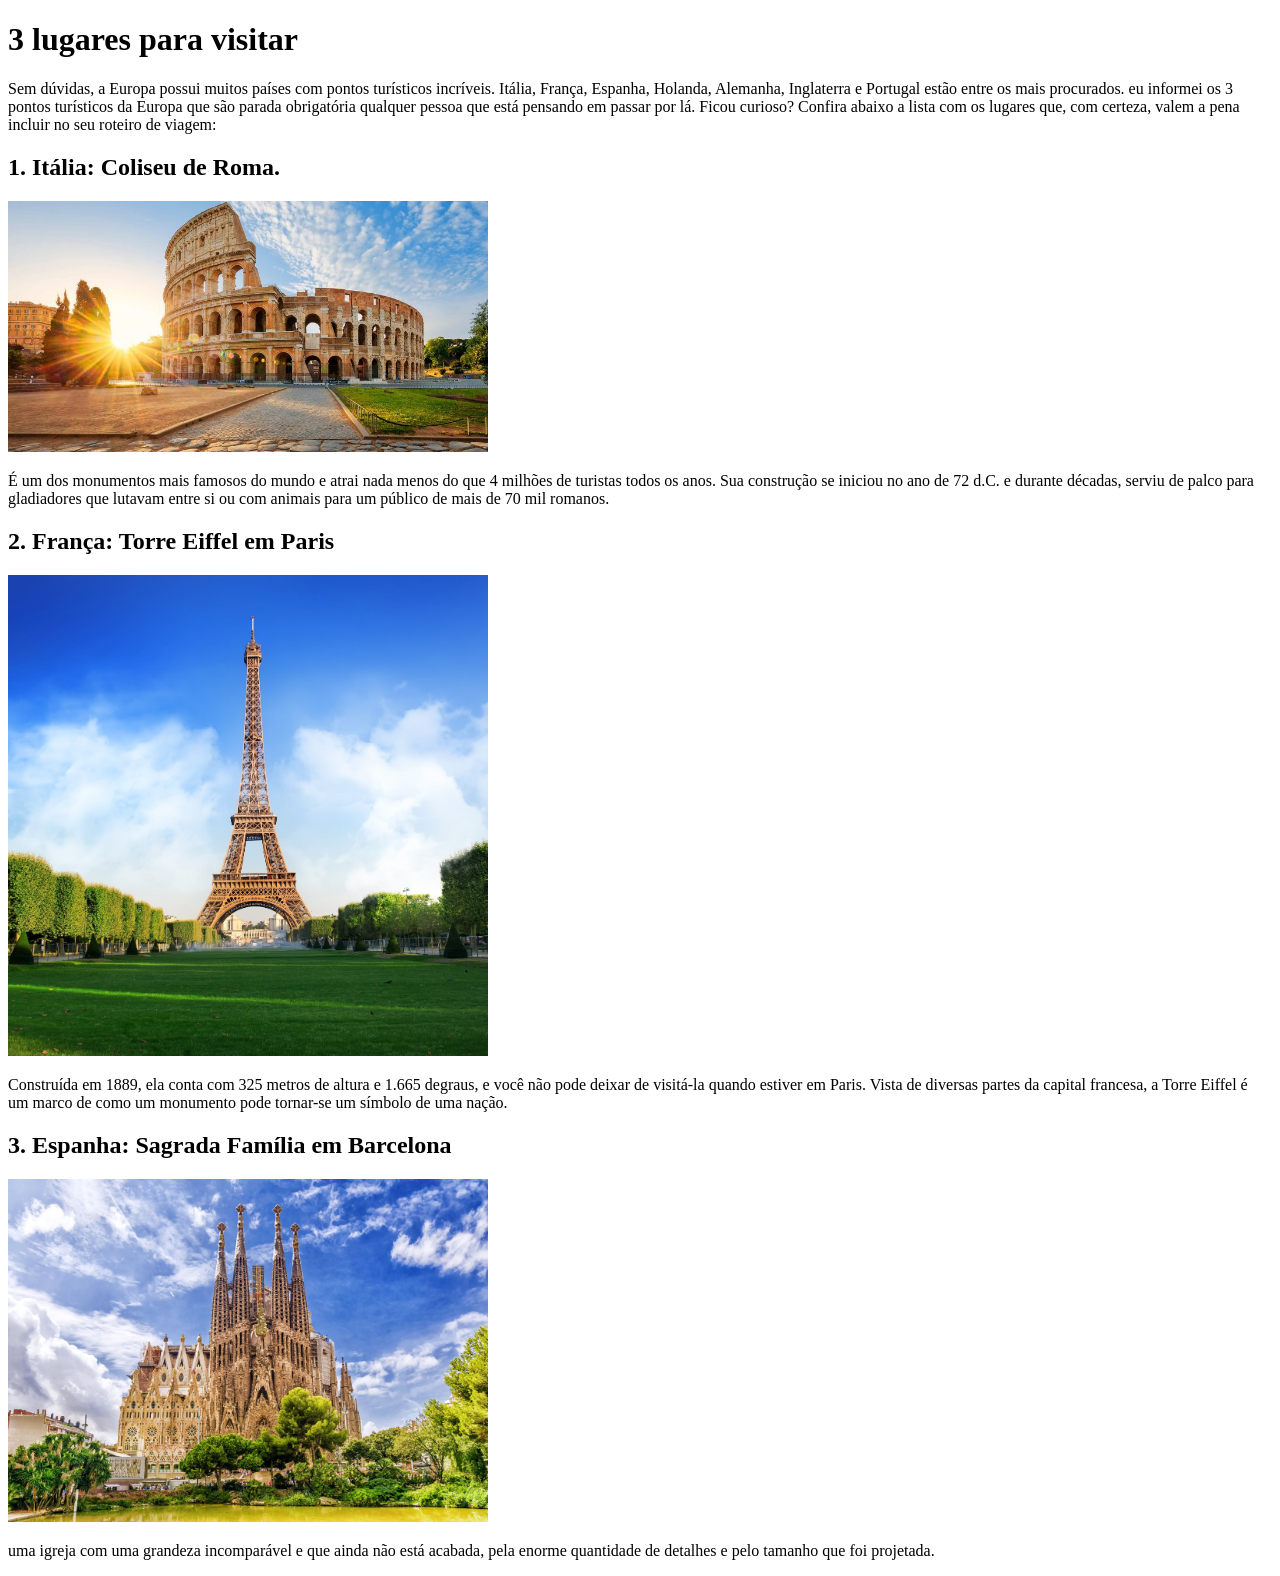
<file: html/atividade-Europa/index.html>
<!DOCTYPE html>
<html lang="pt-br">
<cabeça>
    <meta charset="UTF-8">
    <meta name="viewport" content="width=device-width, initial-scale=1.0">
    <title>Turismo na Europa</title>
</head>
<corpo>
    <h1>3 lugares para visitar</h1>
    <p>Sem dúvidas, a Europa possui muitos países com pontos turísticos incríveis. Itália, França, Espanha, Holanda, Alemanha, Inglaterra e Portugal 
     estão entre os mais procurados. eu informei os 3 pontos turísticos da Europa que são parada obrigatória qualquer pessoa que está pensando em passar por lá. 
     Ficou curioso? Confira abaixo a lista com os lugares que, com certeza, valem a pena incluir no seu roteiro de viagem:</p>
    

    <h2>1. Itália: Coliseu de Roma.</h2>
    <img src="img/passagens-aereas-roma.jpg" width="480" alt="Coliseu de Roma">
    <p>É um dos monumentos mais famosos do mundo e atrai nada menos do que 4 milhões de turistas todos os anos. Sua construção se iniciou no ano de 72 d.C. e durante décadas, serviu de palco para gladiadores que lutavam entre si ou com animais para um público de mais de 70 mil romanos.</p>
    <h2>2. França: Torre Eiffel em Paris</h2>
    <img src="img/torre-eiffel-em-paris-na-franca-1567603153764_v2_1x1.jpg" width="480" alt="Torre Eiffel">
    <p>Construída em 1889, ela conta com 325 metros de altura e 1.665 degraus, e você não pode deixar de visitá-la quando estiver em Paris. Vista de diversas partes da capital francesa, a Torre Eiffel é um marco de como um monumento pode tornar-se um símbolo de uma nação. </p>
    <h2>3. Espanha: Sagrada Família em Barcelona</h2>
    <img src="img/sagrada-familia-580081957.jpg" width="480" alt="Sagrada Família">
    <p>uma igreja com uma grandeza incomparável e que ainda não está acabada, pela enorme quantidade de detalhes e pelo tamanho que foi projetada.</p>
</body>
</html>
</file>
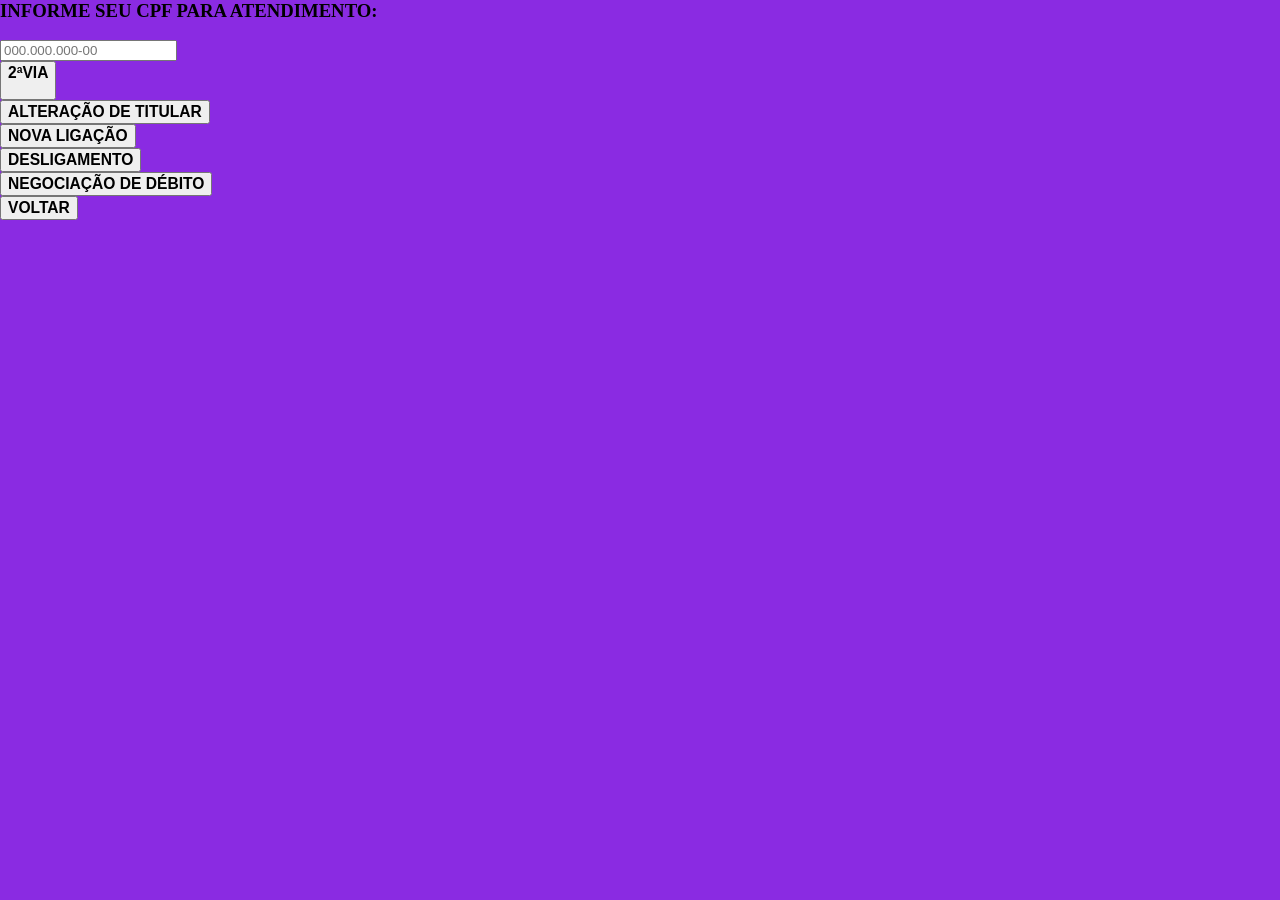
<file: atividade de icaro dia 24/atendimento-normal.html>
<!DOCTYPE html>
<html lang="en">
<head>
    <meta charset="UTF-8">
    <meta http-equiv="X-UA-Compatible" content="IE=edge">
    <meta name="viewport" content="width=device-width, initial-scale=1.0">
    <title>Document</title>
    <link rel="stylesheet" href="style.css">
</head>
<body>
    <h3>INFORME SEU CPF PARA ATENDIMENTO:</h3><br>

    <div class="normal">

        <form>
            <input placeholder="000.000.000-00">    
        </form>

        <form>
            <button>
                <H3>2ªVIA</H3>
        </form><br>

        <form>
            <button>
                <H3> ALTERAÇÃO DE TITULAR </H3>
            </button>
        </form>

        <form>
            <button>
                <H3> NOVA LIGAÇÃO</H3>
            </button>
        </form>

        <form>
            <button>
                <H3> DESLIGAMENTO </H3>
            </button>
        </form>

        <form>
            <button>
                <H3> NEGOCIAÇÃO DE DÉBITO </H3>
            </button>
        </form>

        <form action="index-token.html">
            <button>
                <H3> VOLTAR </H3>
        </form>

    </div>
    
</body>
</html>
</file>
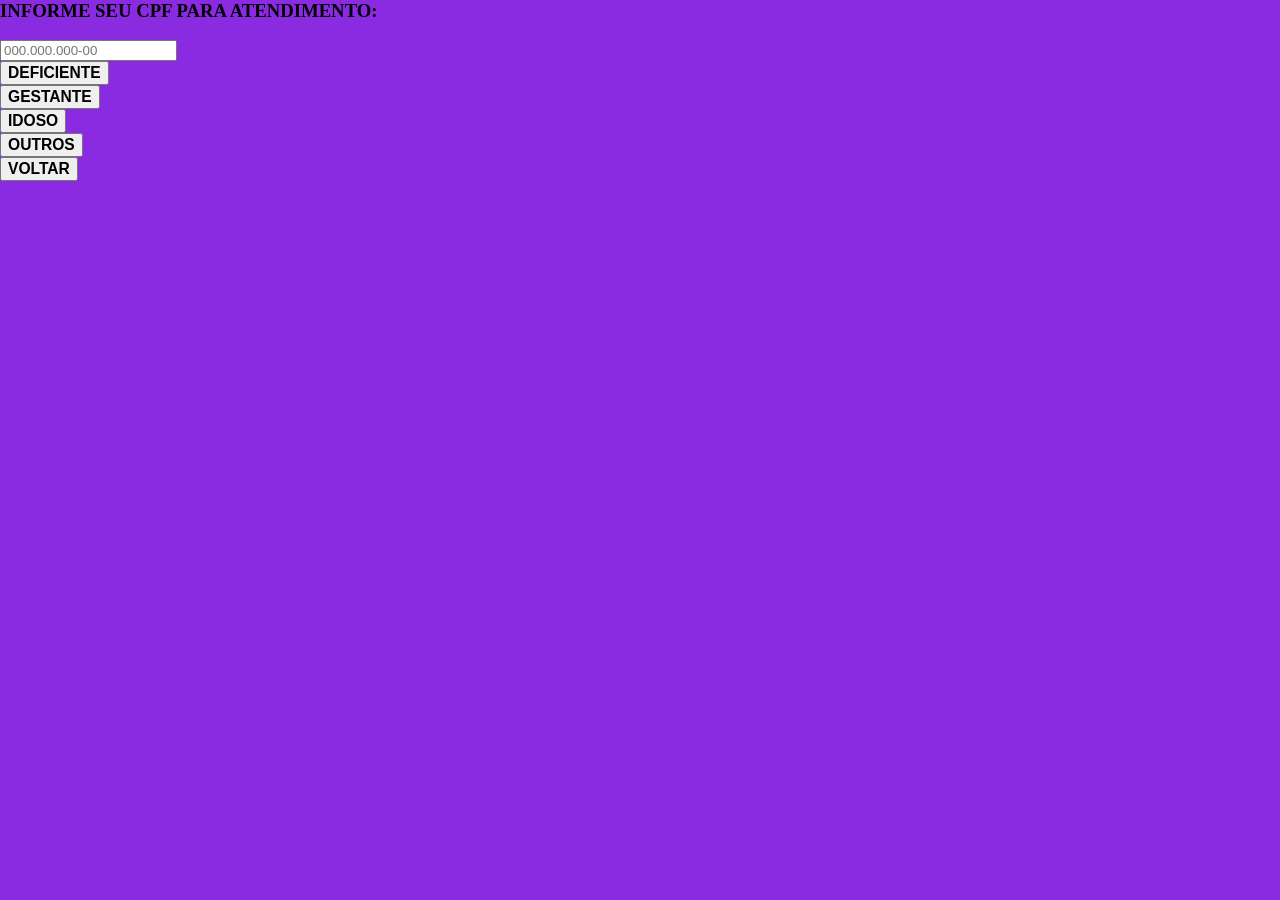
<file: atividade de icaro dia 24/atendimento-preferencial.html>
<!DOCTYPE html>
<html lang="en">
<head>
    <meta charset="UTF-8">
    <meta http-equiv="X-UA-Compatible" content="IE=edge">
    <meta name="viewport" content="width=device-width, initial-scale=1.0">
    <title>Document</title>
    <link rel="stylesheet" href="style.css">
</head>
<body>
    <h3>INFORME SEU CPF PARA ATENDIMENTO:</h3><br>

    <div class="normal">

        <form>
            <input placeholder="000.000.000-00">    
        </form>

        <form>
            <button>
                <H3> DEFICIENTE </H3>
            </button>
        </form>

        <form>
            <button>
                <H3> GESTANTE </H3>
            </button>
        </form>

        <form>
            <button>
                <H3> IDOSO </H3>
            </button>
        </form>

        <form>
            <button>
                <H3> OUTROS </H3>
            </button>
        </form>

        <form action="index-token.html">
            <button>
                <H3> VOLTAR </H3>
        </form>

    </div>
    
</body>
</html>
</file>
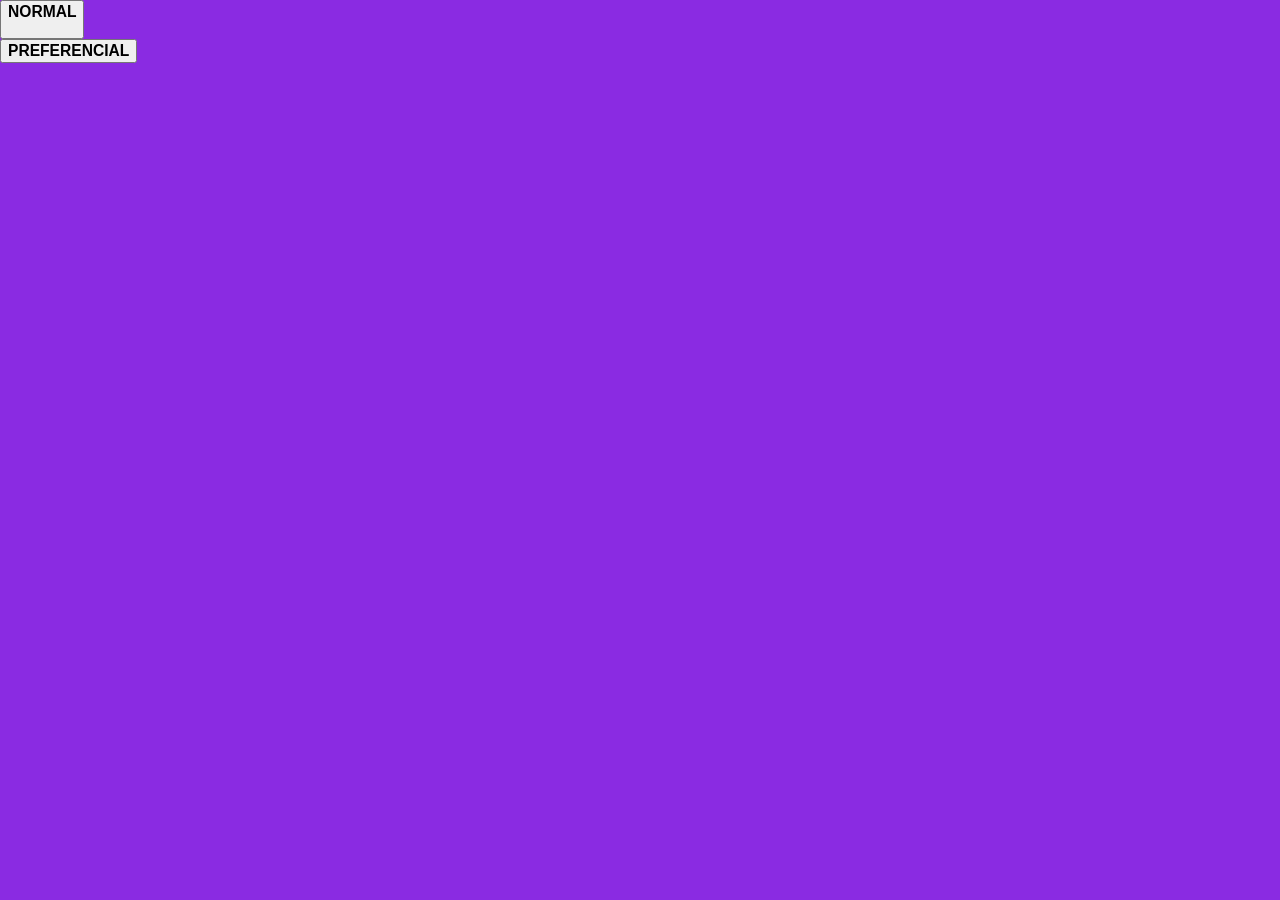
<file: atividade de icaro dia 24/index-token.html>
<!DOCTYPE html>
<html lang="">
<head>
    <meta charset="UTF-8">
    <meta http-equiv="X-UA-Compatible" content="IE=edge">
    <meta name="viewport" content="width=device-width, initial-scale=1.0">
    <title>Document</title>
    <link rel="stylesheet" href="style.css">

    
</head>
<body>
<div class="conteiner">

    <form action="atendimento-normal.html">
        <button>
            <H3>NORMAL</H3>
    </form><br>

    <form action="atendimento-preferencial.html">
        <button>
            <H3>PREFERENCIAL</H3>
    </form>

</div>
    <script scr="jquery.min.js"></script>
</body>
</html>
</file>
<file: atividade de icaro dia 24/style.css>
*{
    margin: 0;
    padding: 1;
    box-sizing: border-box;
}

html,body{
    height: 100%;
    overflow-y: hidden;
    background-color: blueviolet;
}
</file>
